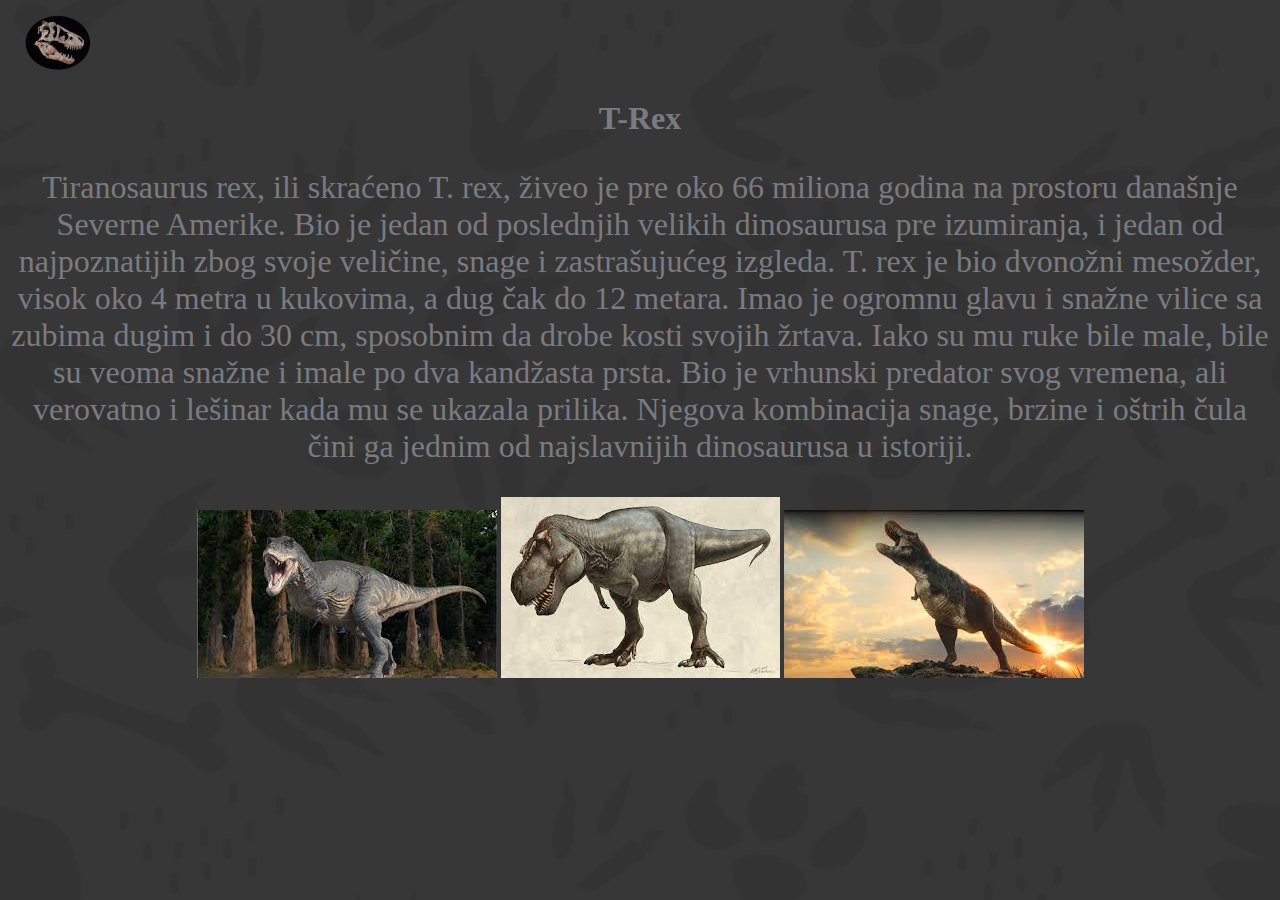
<file: index.html>
<!DOCTYPE html>
<html>
<head>
    
    <title> Dinosaurusi </title>
<style>
   
	
</style>

</head>


<div class="dropdown">
  <span> <img src="glavna.png"> </span>
  <div class="dropdown-content">
    	

	<p style="text-align:center;"><a href="https://sps07423.github.io/SpsGlavna/">
	<span> Glavna Strana </span> </a></p>

	<p style="text-align:center;"><a href="https://sps07423.github.io/SpsT/">
	<span> T-Rex </span> </a></p>

	<p style="text-align:center;"><a href="https://sps07423.github.io/SpsS/">
	<span> Spinosaurus </span> </a></p>
	
  </div>
</div>

<body>

	<link rel="stylesheet" href="style.css">

	<h1 style="color: #7a7b80;font-family:verdana;text-align:center;"> T-Rex </h1>



	<p style="color: #7a7b80;font-family:verdana;font-size:200%;text-align:center;">Tiranosaurus rex, ili skraćeno T. rex, živeo je pre oko 66 miliona godina na prostoru današnje Severne Amerike. Bio je jedan od poslednjih velikih dinosaurusa pre izumiranja, i jedan od najpoznatijih zbog svoje veličine, snage i zastrašujućeg izgleda.

T. rex je bio dvonožni mesožder, visok oko 4 metra u kukovima, a dug čak do 12 metara. Imao je ogromnu glavu i snažne vilice sa zubima dugim i do 30 cm, sposobnim da drobe kosti svojih žrtava. Iako su mu ruke bile male, bile su veoma snažne i imale po dva kandžasta prsta.

Bio je vrhunski predator svog vremena, ali verovatno i lešinar kada mu se ukazala prilika. Njegova kombinacija snage, brzine i oštrih čula čini ga jednim od najslavnijih dinosaurusa u istoriji.



	</p>

	<p style="text-align:center;">
	<img src="t1.jpg">
	<img src="t2.jpg">
	<img src="t3.jpg">
	</p>
	
</body>


</html>
</file>
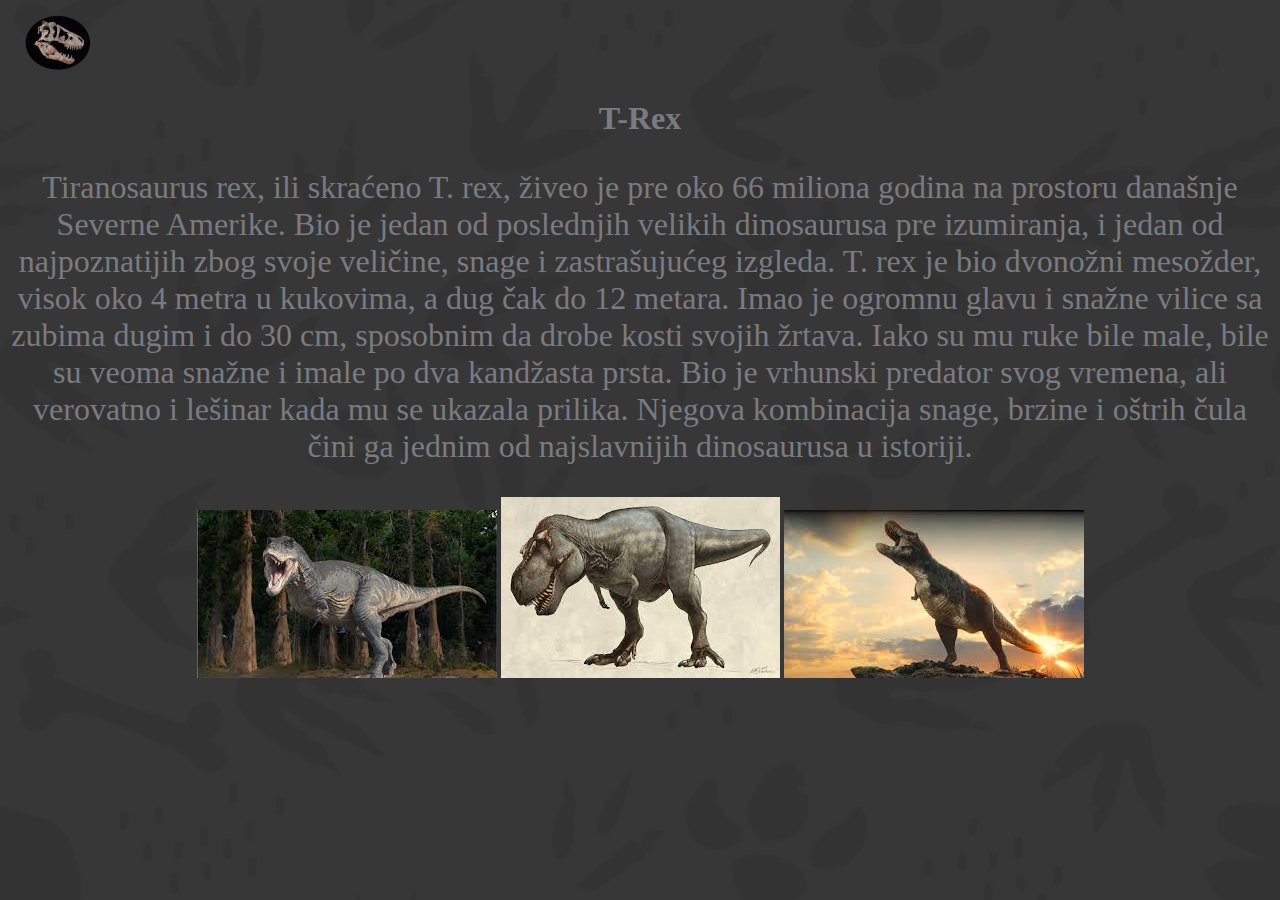
<file: t-rex.html>
<!DOCTYPE html>
<html>
<head>
    
    <title> Dinosaurusi </title>
<style>
   
	
</style>

</head>


<div class="dropdown">
  <span> <img src="glavna.png"> </span>
  <div class="dropdown-content">
    	

	<p style="text-align:center;"><a href="file:///C:/Users/hp/Desktop/Nova%20fascikla/daytona.html">
	<span> Glavna Strana </span> </a></p>

	<p style="text-align:center;"><a href="file:///C:/Users/hp/Desktop/Nova%20fascikla/submariner.html">
	<span> T-Rex </span> </a></p>

	<p style="text-align:center;"><a href="file:///C:/Users/hp/Desktop/Nova%20fascikla/daytona.html">
	<span> Spinosaurus </span> </a></p>
	
  </div>
</div>

<body>

	<link rel="stylesheet" href="style.css">

	<h1 style="color: #7a7b80;font-family:verdana;text-align:center;"> T-Rex </h1>



	<p style="color: #7a7b80;font-family:verdana;font-size:200%;text-align:center;">Tiranosaurus rex, ili skraćeno T. rex, živeo je pre oko 66 miliona godina na prostoru današnje Severne Amerike. Bio je jedan od poslednjih velikih dinosaurusa pre izumiranja, i jedan od najpoznatijih zbog svoje veličine, snage i zastrašujućeg izgleda.

T. rex je bio dvonožni mesožder, visok oko 4 metra u kukovima, a dug čak do 12 metara. Imao je ogromnu glavu i snažne vilice sa zubima dugim i do 30 cm, sposobnim da drobe kosti svojih žrtava. Iako su mu ruke bile male, bile su veoma snažne i imale po dva kandžasta prsta.

Bio je vrhunski predator svog vremena, ali verovatno i lešinar kada mu se ukazala prilika. Njegova kombinacija snage, brzine i oštrih čula čini ga jednim od najslavnijih dinosaurusa u istoriji.



	</p>

	<p style="text-align:center;">
	<img src="t1.jpg">
	<img src="t2.jpg">
	<img src="t3.jpg">
	</p>
	
</body>


</html>
</file>
<file: style.css>
.dropdown{
	position: relative;
	display: inline-block;
}

.dropdown-content{
	display: none;
	position: absolute;
	background-color: darkgray;
	min-width: 160px;
	box-shadow: 0px 8px 16px 0px rgba(0,0,0,0,0.2);
	padding: 12px 16px;
	z-index: 1;
}

.dropdown:hover .dropdown-content {
	display: block;
}

body {
  background-image: url('pozadina.png');
  background-repeat: no-repeat;
  background-attachment: fixed;
  background-size: cover;
}
</file>
